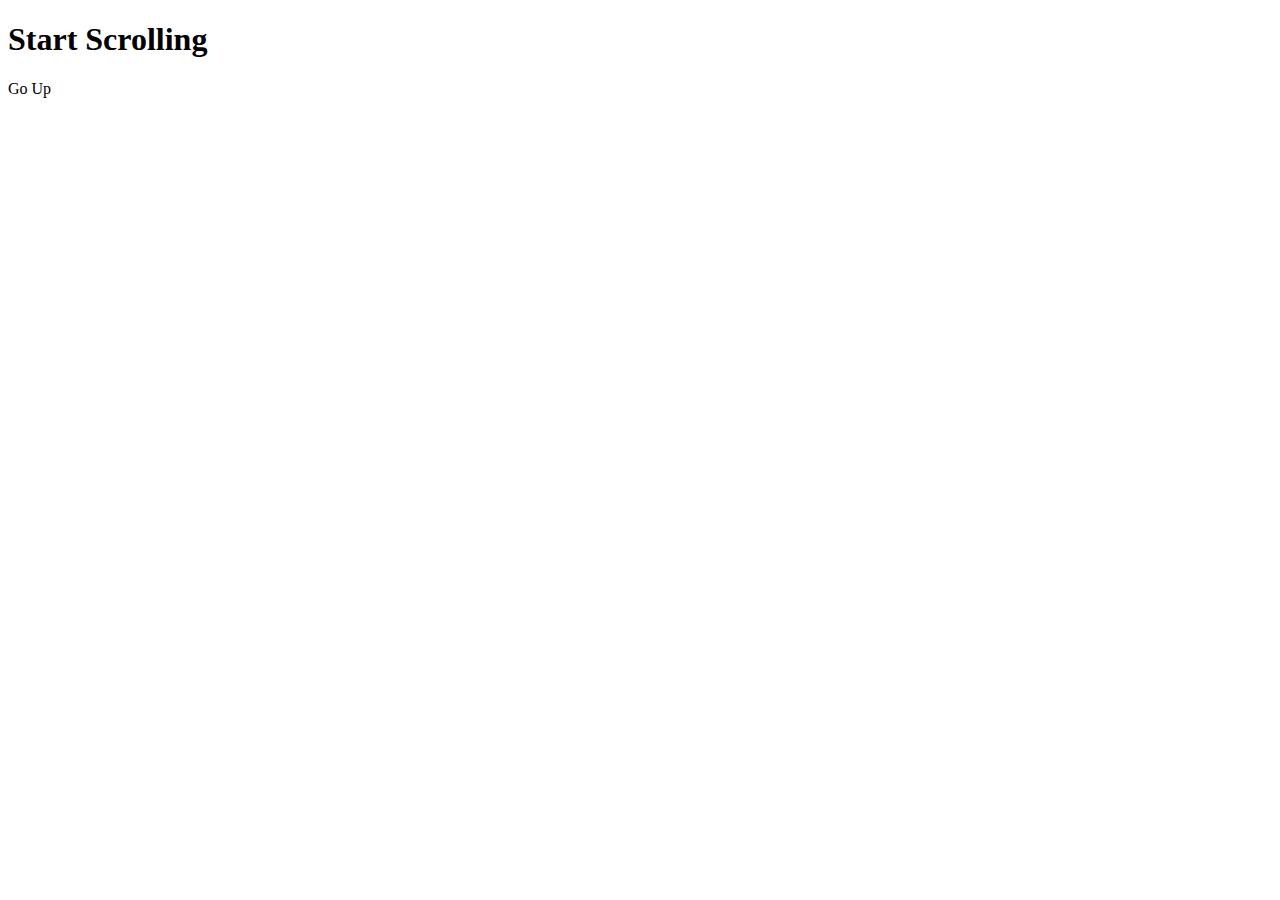
<file: Fetch APIs - Async Await/index.html>
<!DOCTYPE html>
<html lang="en">

<head>
  <meta charset="UTF-8">
  <meta http-equiv="X-UA-Compatible" content="IE=edge">
  <meta name="viewport" content="width=device-width, initial-scale=1.0">
  <title>Document</title>
</head>

<body>
  <h1>Start Scrolling</h1>
  <div id="scrollToTop">
    <span>Go Up</span>
  </div>

  <script>

    var xhttp = new XMLHttpRequest()
    xhttp.onreadystatechange = function () {
      if (this.status == 200) {
        console.log('=== Successfully')
        console.log(this)
        console.log(this.responseText)
        const data = JSON.parse(xhttp.responseText)
        console.log(data)
      }
    }
    xhttp.open("GET", "https://jsonplaceholder.typicode.com/todos/1", true)
    xhttp.send('')



    /* What is argument of promise ? We have a promise:
    Promise {<pending>}
      [[Prototype]]: Promise
      [[PromiseState]]: "fulfilled"
      [[PromiseResult]]: okelavcn
    and th argument is okelavcn =)) */
    const fetchor = fetch('https://jsonplaceholder.typicode.com/todos/1')
    console.log(fetchor)
    /* fetch() return a promise and this promise bring a argument
    and this argument is 'data' parameter in then() */
    fetchor
      .then(data => {
        let correct_data = data.json()
        console.log(correct_data)
        return correct_data
      })
      /* Cuz data.json() return a promise , so we must continue use then() to get
      argument of this promise (data.json) */
      .then(rep => {
        console.log(rep)
      })



    const getFetch = async () => {
      /* use await keyword to get argument of fetch() , this time value of fetchor is 
      argument of fecth() , use await keyword or use then() to get argument of 
      that promise (fecth())*/
      let fetchor = await fetch('https://jsonplaceholder.typicode.com/todos/1')
      let data = await fetchor.json()
      console.log('>>> data >>>', data)
      return data
    }
    /* Cuz getFetch() return a promise (due to using 'async' keyword) , so we must
    continue use then() to get argument of that promise (getFecth()) */
    getFetch().then(data => {
      console.log(data)
    })

  </script>
</body>

</html>
</file>
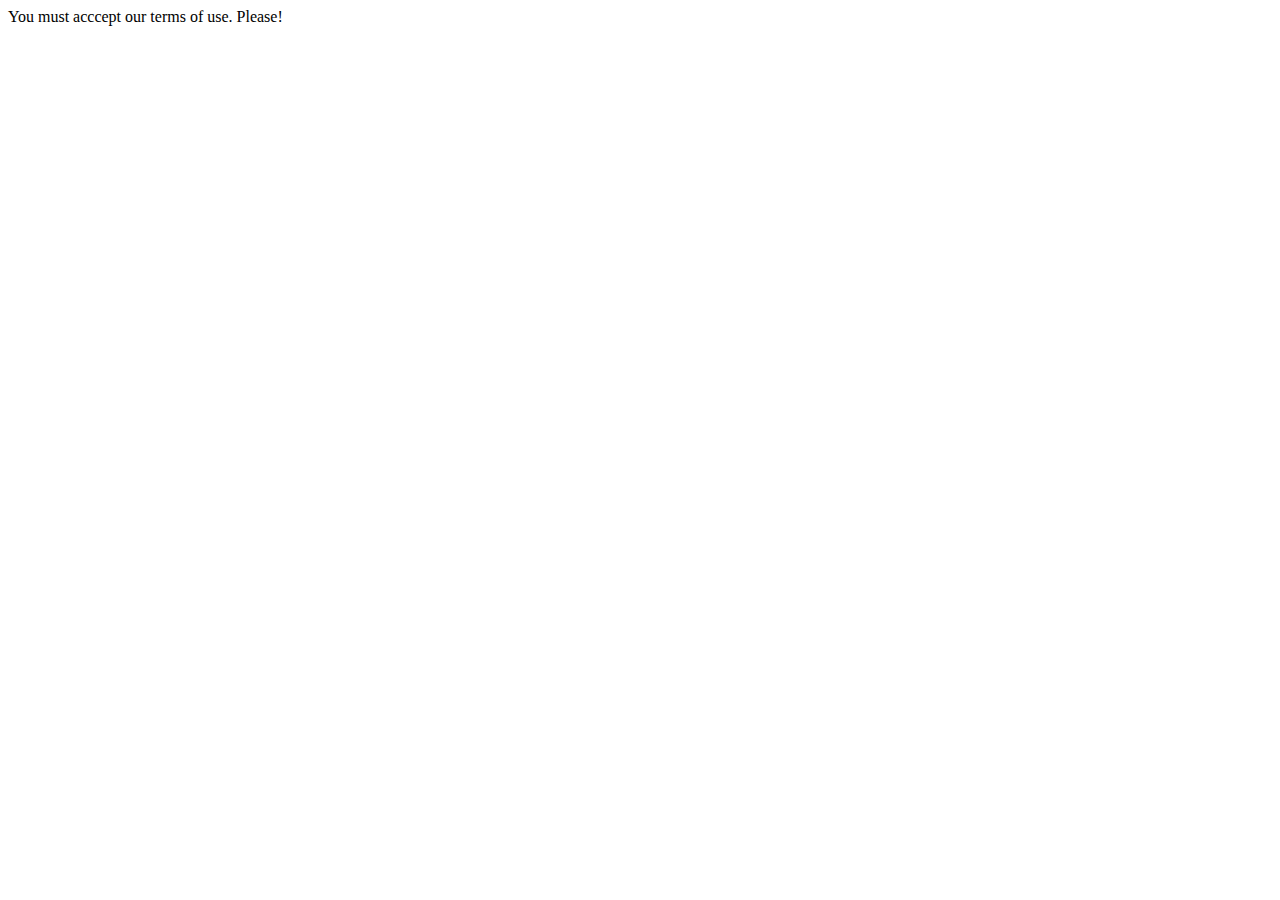
<file: Css/animation_2.html>
<html lang="en">
<head>
    <meta charset="UTF-8">
    <meta http-equiv="X-UA-Compatible" content="IE=edge">
    <meta name="viewport" content="width=device-width, initial-scale=1.0">
    <link rel="stylesheet" href="./animation_2.css">
    <title>Document</title>
</head>
<body>
    <div class="shake_warning">
        You must acccept our terms of use. Please!
    </div>
</body>
</html>
</file>
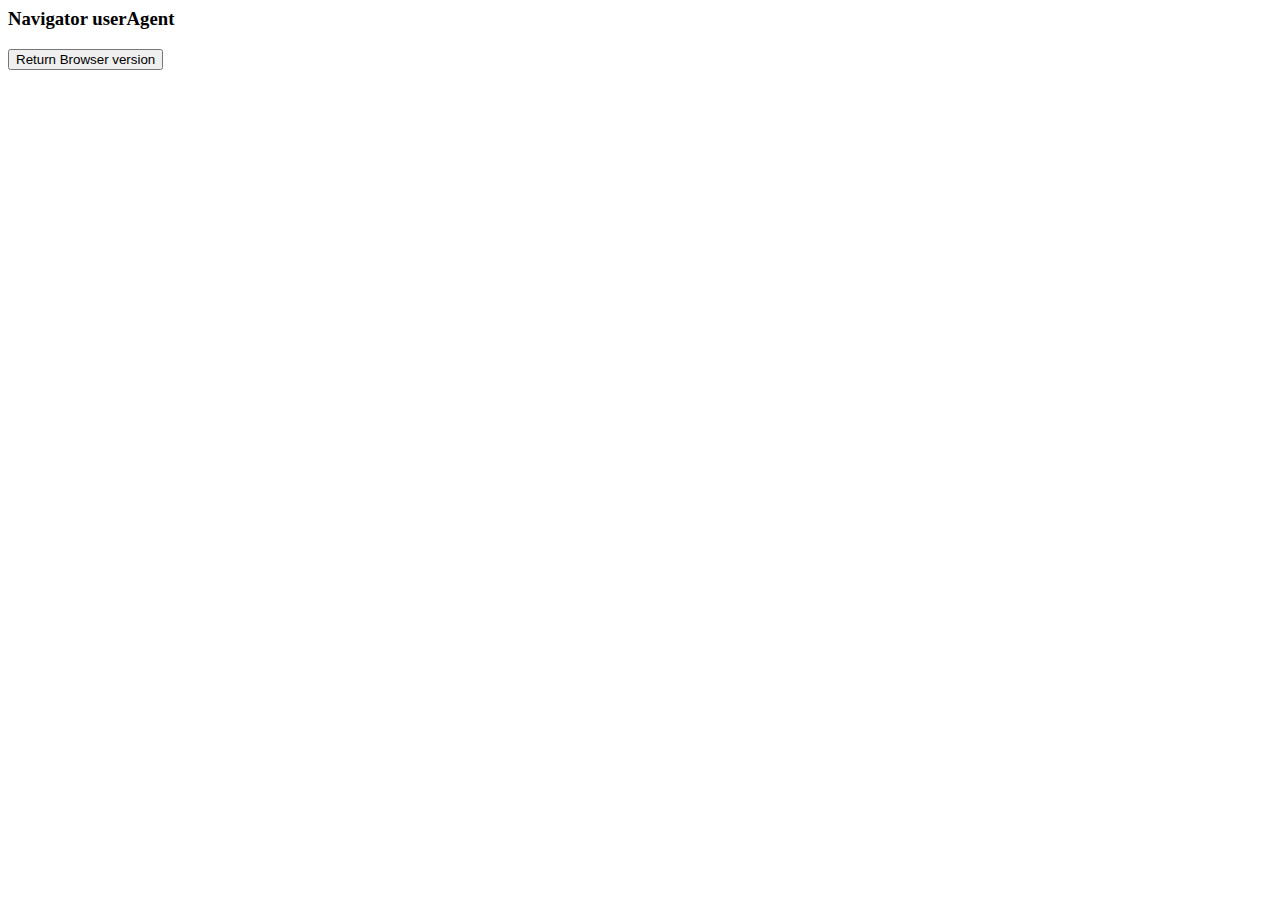
<file: Tips/check_js_version/check_1.html>
<html lang="en">
<head>
    <meta charset="UTF-8">
    <meta http-equiv="X-UA-Compatible" content="IE=edge">
    <meta name="viewport" content="width=device-width, initial-scale=1.0">
    <title>Document</title>
</head>
<body>
    <body>
        <h3>Navigator userAgent</h3>
        <p id="demo"></p>
        <button onclick="browserVersion()"> Return Browser version </button>
        <script>
            function browserVersion() {
                //var v = "Version: " + navigator.appVersion;
                var v = "Version: " + navigator.userAgent
                document.getElementById("demo").innerHTML = v
            }
        </script>
    </body>
</body>
</html>
</file>
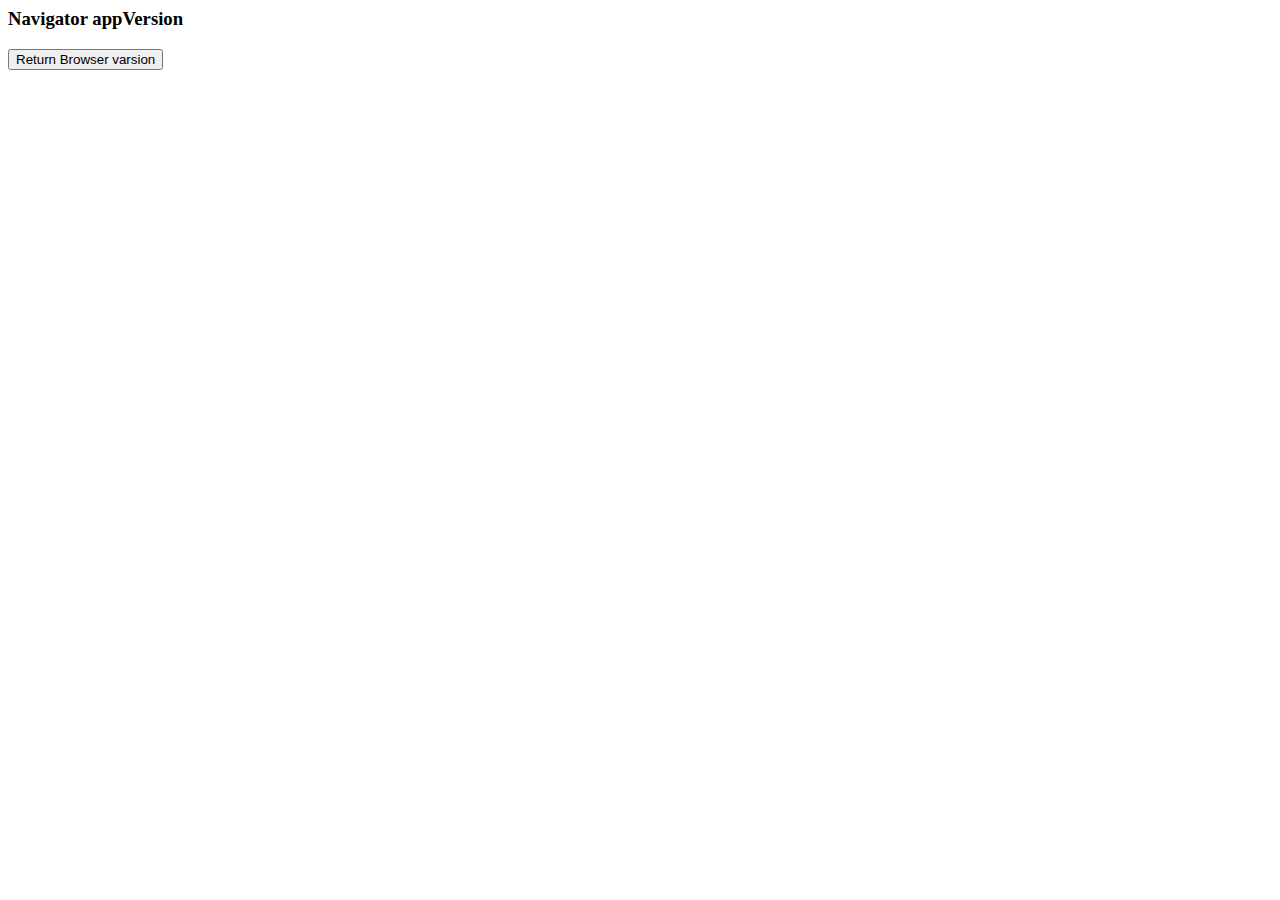
<file: Tips/check_js_version/check_3.html>
<html lang="en">
<head>
    <meta charset="UTF-8">
    <meta http-equiv="X-UA-Compatible" content="IE=edge">
    <meta name="viewport" content="width=device-width, initial-scale=1.0">
    <title>Document</title>
</head>
<body>
    <h3>Navigator appVersion</h3>
    <p id="demo"></p>
    <button onclick="browserVersion()"> Return Browser varsion </button>
    <script>
        function browserVersion() {
            var v = "Version: " + navigator.appVersion
            document.getElementById("demo").innerHTML = v
        }
    </script>
</body>
</html>
</file>
<file: Css/animation_2.css>
/** shake element **/

.shake_warning {
    animation: shake_warning 0.5s 1,
}

@keyframes shake_warning {
    0% {
        transform: translate(1px, 1px) rotate(0deg)
    }
    10% {
        transform: translate(-1px, -2px) rotate(1deg)
    }
    20% {
        transform: translate(-3px, 0px) rotate(-1deg)
    }
    30% {
        transform: translate(3px, 2px) rotate(0deg)
    }
    40% {
        transform: translate(1px, -1px) rotate(-1deg)
    }
    50% {
        transform: translate(-1px, 2px) rotate(1deg)
    }
    60% {
        transform: translate(-3px, 1px) rotate(0deg) 
    }
    70% {
        transform: translate(3px, 1px) rotate(1deg)
    }
    80% {
        transform: translate(-1px, -1px) rotate(-1deg)
    }
    90% {
        transform: translate(1px, 2px) rotate(0deg)
    }
    100% {
        transform: translate(1px, -2px) rotate(1deg)
    }
}
</file>
